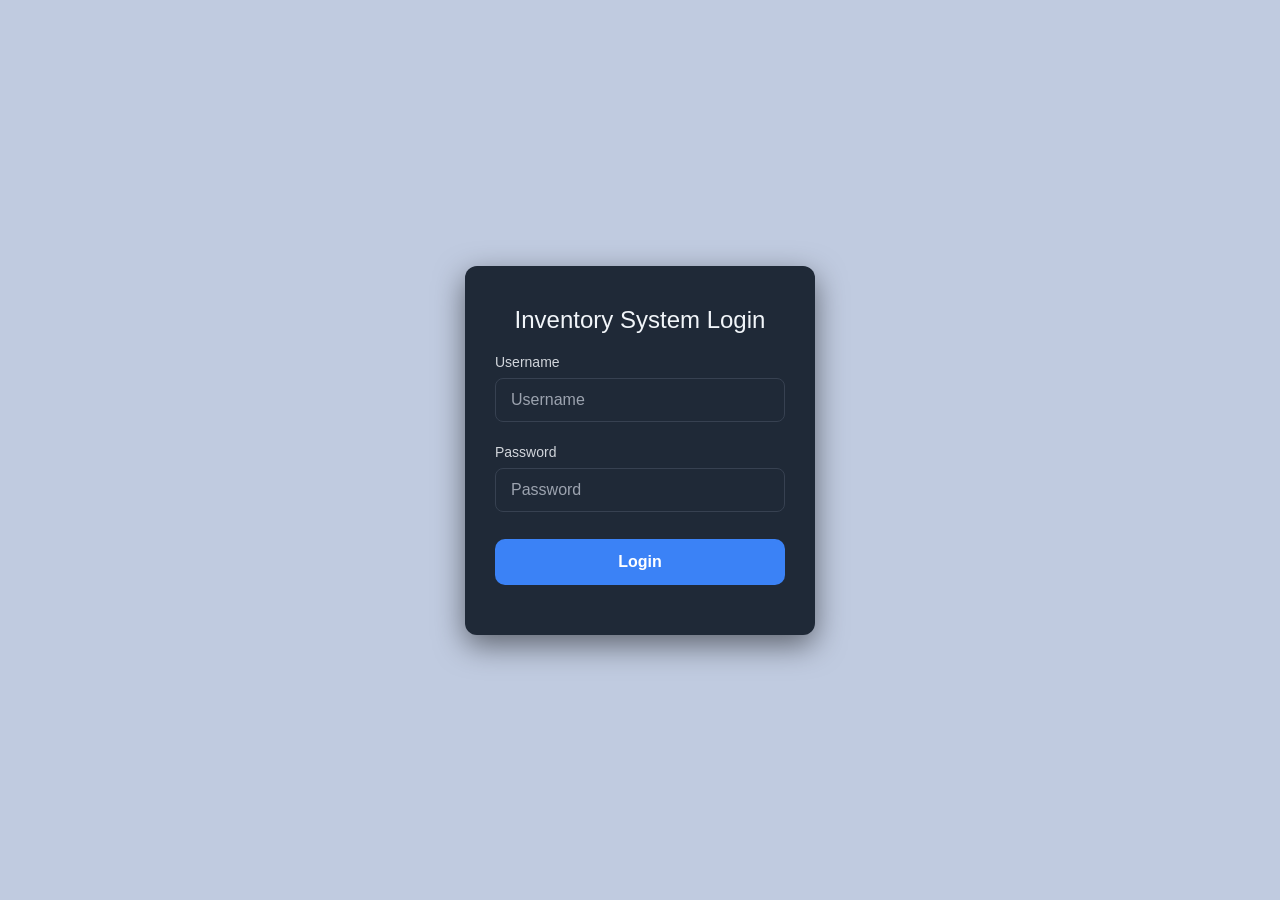
<file: index.html>
<!DOCTYPE html>
<html lang="en">
<head>
    <meta charset="UTF-8">
    <title>Inventory System Login</title>
    <link rel="stylesheet" href="style.css">
</head>
<body class="login-body">

<div class="login-container">
    <h2>Inventory System Login</h2>

    <form id="loginForm" onsubmit="login(event)">
        <label for="username">Username</label>
        <input type="text" id="username" placeholder="Username" autocomplete="username" required>

        <label for="password">Password</label>
        <input type="password" id="password" placeholder="Password" autocomplete="current-password" required>

        <button type="submit">Login</button>
    </form>

    <p id="loginError"></p>
</div>

<script src="script.js"></script>
</body>
</html>
</file>
<file: style.css>
/* Global */
*{
    margin:0;
    padding:0;
    box-sizing:border-box;
}

body{
    font-family: 'Segoe UI', Tahoma, Geneva, Verdana, sans-serif;
    background:#f4f6f9;
    color:#333;
}

/* Topbar */
.topbar{
    background:#1f2937;
    color:white;
    padding:15px 30px;
    display:flex;
    justify-content:space-between;
    align-items:center;
    box-shadow:0 2px 10px rgba(0,0,0,0.1);
}

.topbar h2{
    font-weight:600;
}

.logout-btn{
    background:#ef4444;
    border:none;
    padding:8px 15px;
    color:white;
    border-radius:6px;
    cursor:pointer;
}

.logout-btn:hover{
    background:#dc2626;
}

/* Dashboard */
.dashboard{
    padding:30px;
    max-width:1200px;
    margin:auto;
}

/* Cards */
.stats {
    display: grid;
    grid-template-columns: repeat(4, 1fr);
    gap: 20px;
    margin-bottom: 20px;
}

.card {
    background: #ffffff;
    border-radius: 12px;
    padding: 20px;
    display: flex;
    justify-content: space-between;
    align-items: center;
    /*box-shadow: 0 4px 12px rgba(0,0,0,0.05);*/
    box-shadow: 0 10px 15px rgba(82, 106, 109, 0.5);
    border: 1px solid #eee;
}

.card h2 {
    margin: 5px 0;
    font-size: 26px;
}

.card p {
    font-size: 14px;
    color: #555;
}

.card small {
    font-size: 12px;
    color: #888;
}

.card i {
    width: 32px;
    height: 32px;
}

/* COLORS */
.card.blue { border-left: 5px solid #3b82f6; }
.card.green { border-left: 5px solid #10b981; }
.card.orange { border-left: 5px solid #f59e0b; }
.card.red { border-left: 5px solid #ef4444; }

/* ===============================
   DASHBOARD CARDS
=============================== */
.dashboard-cards {
    display: flex;
    gap: 20px;
    margin: 20px;
}

/* Base card style (applies to all) */
.card-1, .card-2, .card-3 {
    flex: 1;
    background: #f9fafb;
    border: 1px solid #dbeafe;
    border-radius: 12px;
    padding: 20px 24px;
    position: relative;
    transition: all 0.2s ease;
}

/* Hover effect */
.card-1:hover, .card-2:hover, .card-3:hover {
    transform: translateY(-4px);
    box-shadow: 0 6px 14px rgba(0, 0, 0, 0.08);
}

/* Title */
.card-1 h4, .card-2 h4, .card-3 h4 {
    margin: 0;
    font-size: 14px;
    color: #374151;
    font-weight: 600;
}

/* Numbers */
.card-1 p, .card-2 p, .card-3 p {
    font-size: 32px;
    font-weight: bold;
    margin: 10px 0 5px;
    color: #111827;
}

/* Description */
.card-1 span, .card-2 span, .card-3 span {
    font-size: 12px;
    color: #6b7280;
}

/* Icons (top right) */
.card-1 i, .card-2 i, .card-3 i {
    position: absolute;
    top: 18px;
    right: 18px;
    color: #2563eb;
    width: 20px;
    height: 20px;
}

/* Panel */
.panel{
    background:whitesmoke;
    padding:25px;
    border-radius:10px;
    box-shadow:0 3px 10px rgba(0,0,0,0.08);
    margin-bottom:25px;
}

/* Form */
.form-group{
    display:flex;
    gap:10px;
    margin-bottom:15px;
}

.form-group input,
.form-group select{
    padding:10px;
    border:1px solid #d1d5db;
    border-radius:6px;
    width:100%;
}

.add-btn{
    background:#2563eb;
    color:white;
    border:none;
    padding:10px 18px;
    border-radius:6px;
    cursor:pointer;
}
.issue-btn {
    background:#2563eb;
    color:white;
    border:none;
    padding:8px 15px;
    border-radius:6px;
    cursor:pointer;
}
.issue-btn:hover{
    background:#1d4ed8;
}
.back-btn{
    background:#2563eb;
    color:white;
    border:none;
    padding:10px 18px;
    border-radius:5px;
    cursor:pointer;

}
.back-btn:hover{
    background:#1d4ed8;
   
}

.add-btn:hover{
    background:#1d4ed8;
}

/* Search */
.search-box{
    width:100%;
    padding:10px;
    border:1px solid #d1d5db;
    border-radius:6px;
    margin-bottom:15px;
}

/* Table */
table{
    width:100%;
    border-collapse:collapse;
}

table thead{
    background:#f3f4f6;
}

table th{
    text-align:left;
    padding:12px;
    font-size:14px;
}

table td{
    padding:12px;
    border-top:1px solid #e5e7eb;
}

table tr:hover{
    background:#f9fafb;
}

/* Buttons inside table */
table button{
    border:none;
    padding:6px 10px;
    border-radius:5px;
    cursor:pointer;
}

table button:nth-child(1){
    background:#22c55e;
    color:white;
}

table button:nth-child(2){
    background:#f59e0b;
    color:white;
}

table button:nth-child(3){
    background:#ef4444;
    color:white;
}

/* History */
.history-toggle-container{
    margin-bottom:10px;
}

#toggleHistoryBtn{
    background:#374151;
    color:white;
    border:none;
    padding:8px 14px;
    border-radius:6px;
    cursor:pointer;
}

.history-header{
    display:flex;
    justify-content:space-between;
    margin-bottom:15px;
}

/* Clear history button */
.clear-history-btn{
    background:#ef4444;
    color:white;
    border:none;
    padding:7px 12px;
    border-radius:6px;
    cursor:pointer;
}

/* Modal */
.custom-modal{
    position:fixed;
    top:0;
    left:0;
    width:100%;
    height:100%;
    background:rgba(0,0,0,0.4);
    display:none;
    justify-content:center;
    align-items:center;
}

.modal-content{
    background:white;
    padding:25px;
    border-radius:10px;
    width:300px;
}

.modal-content input{
    width:100%;
    padding:10px;
    margin:15px 0;
    border:1px solid #ccc;
    border-radius:6px;
}

.modal-buttons{
    display:flex;
    justify-content:space-between;
}

.modal-buttons button{
    padding:8px 14px;
    border:none;
    border-radius:6px;
    cursor:pointer;
}

#confirmModalBtn{
    background:#2563eb;
    color:white;
}

.close-btn{
    background:#6b7280;
    color:white;
}

.controls {
    display: flex;
    gap: 12px;
    justify-content: center;
}

.controls button {
    background: none !important;
    border: none !important;
    box-shadow: none !important;
    padding: 4px !important;
    cursor: pointer;
    display: flex;
    align-items: center;
    justify-content: center;
}

/* Remove hover background too */
.controls button:hover {
    background: none !important;
}

/* Icon size */
.controls button svg {
    width: 20px;
    height: 20px;
    transition: 0.2s ease;
}

/* Hover animation */
.controls button:hover svg {
    transform: scale(1.2);
}

/* Colors */
.controls .restock svg {
    stroke: #3b82f6;
}

.controls .issue svg {
    stroke: #64748b;
}

.controls .delete svg {
    stroke: #ef4444;
}

/* Login Page */
/* ===== Global ===== */
* {
    margin: 0;
    padding: 0;
    box-sizing: border-box;
    font-family: 'Segoe UI', Tahoma, Geneva, Verdana, sans-serif;
}

/* ===== Body (Center everything) ===== */
/* ===== Body ===== */
body.login-body {
    display: flex;
    justify-content: center;      /* horizontal center */
    align-items: center;          /* vertical center */
    min-height: 100vh;            /* full viewport height */
    margin: 0;
    padding: 0;
    background: #c0cbe0;
    font-family: 'Segoe UI', Tahoma, Geneva, Verdana, sans-serif;
}

/* ===== Login Container ===== */
.login-container {
    background: #1f2937;
    padding: 40px 30px;
    border-radius: 12px;
    width: 350px;
    max-width: 90%;               /* responsive */
    text-align: center;
    box-shadow: 0 10px 30px rgba(0,0,0,0.5);
    color: #f1f5f9;
}

/* ===== Heading ===== */
.login-container h2 {
    margin-bottom: 20px;
    font-weight: 500;
}

/* ===== Labels & Inputs ===== */
.login-container label {
    display: block;
    text-align: left;
    margin-top: 10px;
    font-size: 14px;
    color: #d1d5db;
}

.login-container input {
    width: 100%;
    padding: 12px 15px;
    margin: 8px 0 12px 0;
    border-radius: 8px;
    border: 1px solid #374151;
    outline: none;
    font-size: 16px;
    background: #1f2937;
    color: #f1f5f9;
    transition: border 0.3s, box-shadow 0.3s;
}

.login-container input:focus {
    border: 2px solid #3b82f6;
    box-shadow: 0 0 8px rgba(59,130,246,0.4);
}

/* ===== Button ===== */
.login-container button {
    width: 100%;
    padding: 14px 16px;
    margin-top: 15px;
    border-radius: 10px;
    border: none;
    background: #3b82f6;
    color: white;
    font-size: 16px;
    font-weight: 600;
    cursor: pointer;
    transition: background 0.3s, transform 0.2s;
}

.login-container button:hover {
    background: #2563eb;
    transform: translateY(-2px);
}

/* ===== Error Message ===== */
#loginError {
    color: #f87171;
    font-size: 14px;
    margin-top: 10px;
}

/* ===== Placeholder Color ===== */
input::placeholder {
    color: #9ca3af;
    opacity: 1;
}

/* ===== Labels ===== */
label {
    display: block;
    text-align: left;
    margin-top: 10px;
    font-size: 14px;
    color: #d1d5db;
}

/* ===== Placeholder Color ===== */
input::placeholder {
    color: #9ca3af;
}
</file>
